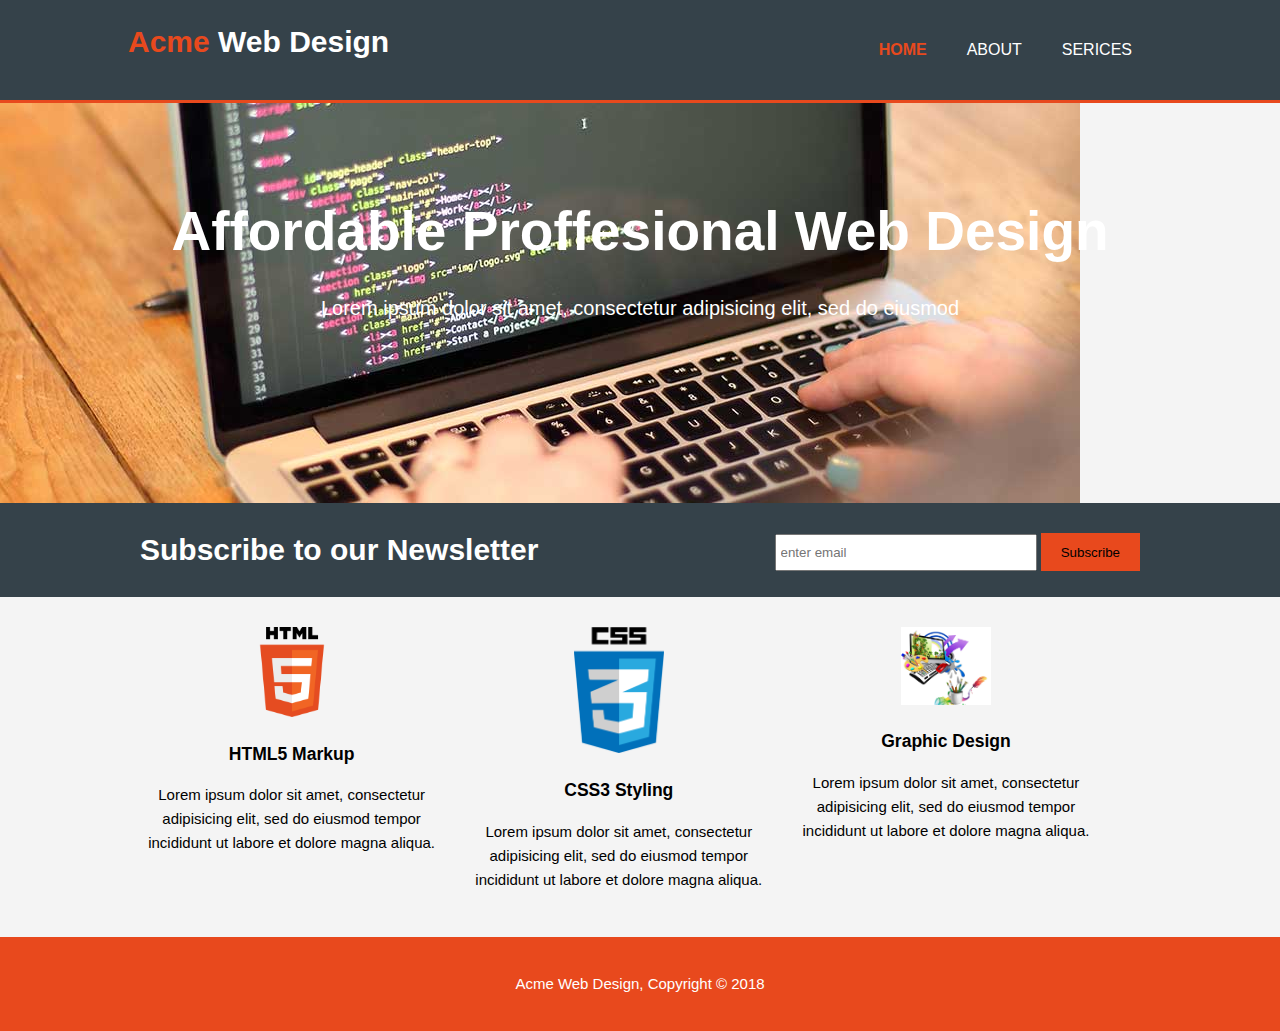
<file: index.html>
<!DOCTYPE html>
<html>
<head>
	<meta charset="utf-8">
	<meta name="viewport" content="width=device-width">
	<title>Acme Web Design | Welcome</title>
	<link rel="stylesheet" type="text/css" href="./css/style.css">
</head>
<body>
	<header>
		<div class="container">
			<div id="branding">
				<h1><span class="highlight">Acme</span> Web Design</h1>
			</div>
			<nav>
				<ul>
					<li class="current"><a href="index.html">home</a></li>
					<li><a href="about.html">about</a></li>
					<li><a href="services.html">Serices</a></li>
				</ul>
			</nav>
		</div>
	</header>

	<section id="showcase">
		<div class="container">
			<h1>Affordable Proffesional Web Design</h1>
			<p>Lorem ipsum dolor sit amet, consectetur adipisicing elit, sed do eiusmod</p>
		</div>
	</section>

	<section id="newsletter">
		<div class="container">
			<h1>Subscribe to our Newsletter</h1>
			<form>
				<input type="email" name="email" placeholder="enter email">
				<button type="submit" class="button_1">Subscribe</button>
			</form>
		</div>
	</section>

	<section id="boxes">
		<div class="container">
			<div class="box">
				<img src="./img/html.png">
				<h3>HTML5 Markup</h3>
				<p>Lorem ipsum dolor sit amet, consectetur adipisicing elit, sed do eiusmod
				tempor incididunt ut labore et dolore magna aliqua.</p>
			</div>
			<div class="box">
				<img src="./img/css3.png">
				<h3>CSS3 Styling</h3>
				<p>Lorem ipsum dolor sit amet, consectetur adipisicing elit, sed do eiusmod
				tempor incididunt ut labore et dolore magna aliqua.</p>
			</div>
			<div class="box">
				<img src="./img/graphic.jpg">
				<h3>Graphic Design</h3>
				<p>Lorem ipsum dolor sit amet, consectetur adipisicing elit, sed do eiusmod
				tempor incididunt ut labore et dolore magna aliqua.</p>
			</div>
		</div>
	</section>
	<footer>
		<p>Acme Web Design, Copyright &copy; 2018</p>
	</footer>
</body>
</html>
</file>
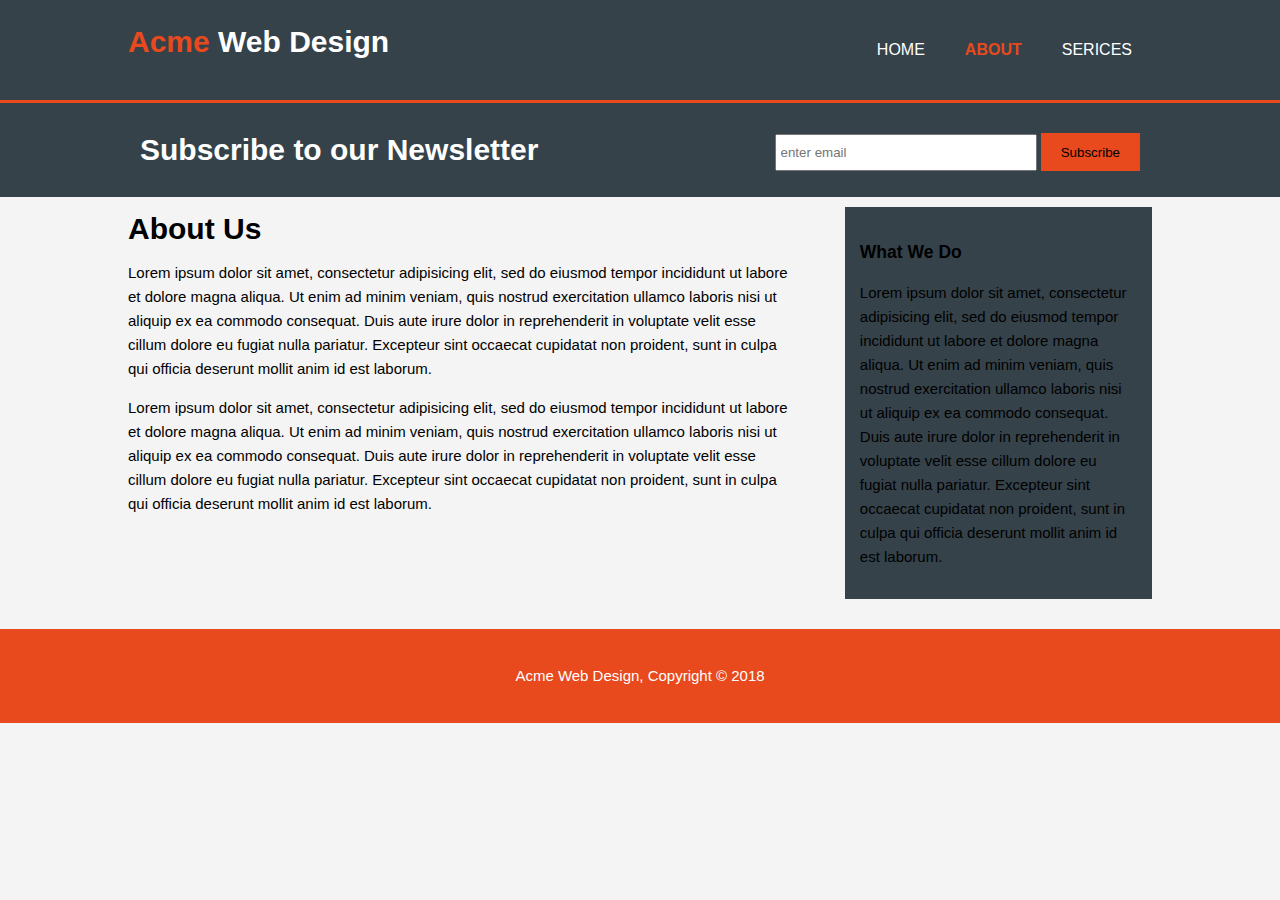
<file: about.html>
<!DOCTYPE html>
<html>
<head>
	<meta charset="utf-8">
	<meta name="viewport" content="width=device-width">
	<title>Acme Web Design | About</title>
	<link rel="stylesheet" type="text/css" href="./css/style.css">
</head>
<body>
	<header>
		<div class="container">
			<div id="branding">
				<h1><span class="highlight">Acme</span> Web Design</h1>
			</div>
			<nav>
				<ul>
					<li ><a href="index.html">home</a></li>
					<li class="current"><a href="about.html">about</a></li>
					<li><a href="services.html">Serices</a></li>
				</ul>
			</nav>
		</div>
	</header>

	

	<section id="newsletter">
		<div class="container">
			<h1>Subscribe to our Newsletter</h1>
			<form>
				<input type="email" name="email" placeholder="enter email">
				<button type="submit" class="button_1">Subscribe</button>
			</form>
		</div>
	</section>

	<section id="main">
		<div class="container">
			<article id="main-col">
			<h1 class="page-title">About Us</h1>
			<p>Lorem ipsum dolor sit amet, consectetur adipisicing elit, sed do eiusmod
			tempor incididunt ut labore et dolore magna aliqua. Ut enim ad minim veniam,
			quis nostrud exercitation ullamco laboris nisi ut aliquip ex ea commodo
			consequat. Duis aute irure dolor in reprehenderit in voluptate velit esse
			cillum dolore eu fugiat nulla pariatur. Excepteur sint occaecat cupidatat non
			proident, sunt in culpa qui officia deserunt mollit anim id est laborum.</p>
			<p>Lorem ipsum dolor sit amet, consectetur adipisicing elit, sed do eiusmod
			tempor incididunt ut labore et dolore magna aliqua. Ut enim ad minim veniam,
			quis nostrud exercitation ullamco laboris nisi ut aliquip ex ea commodo
			consequat. Duis aute irure dolor in reprehenderit in voluptate velit esse
			cillum dolore eu fugiat nulla pariatur. Excepteur sint occaecat cupidatat non
			proident, sunt in culpa qui officia deserunt mollit anim id est laborum.</p>
			</article>
			
				<aside id="sidebar">
					<div class="dark">
					
					<h3>What We Do</h3>
					<p>Lorem ipsum dolor sit amet, consectetur adipisicing elit, sed do eiusmod
					tempor incididunt ut labore et dolore magna aliqua. Ut enim ad minim veniam,
					quis nostrud exercitation ullamco laboris nisi ut aliquip ex ea commodo
					consequat. Duis aute irure dolor in reprehenderit in voluptate velit esse
					cillum dolore eu fugiat nulla pariatur. Excepteur sint occaecat cupidatat non
					proident, sunt in culpa qui officia deserunt mollit anim id est laborum.</p>
				</div>
				</aside>
		</div>
	</section>
	<footer>
		<p>Acme Web Design, Copyright &copy; 2018</p>
	</footer>
</body>
</html>
</file>
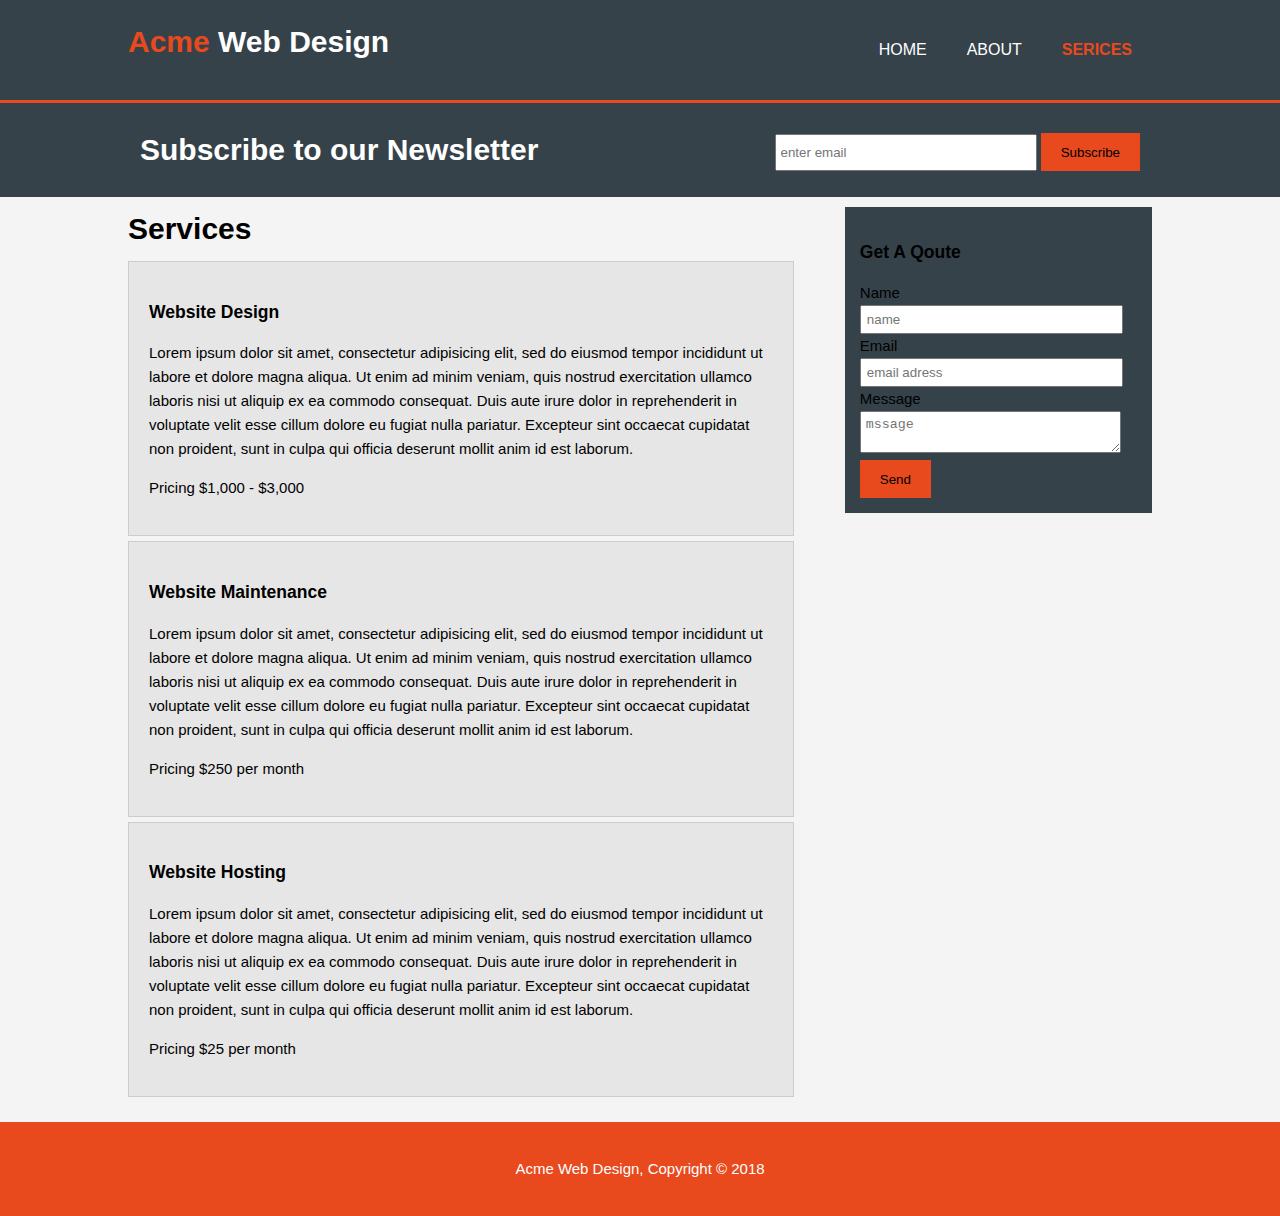
<file: services.html>
<!DOCTYPE html>
<html>
<head>
	<meta charset="utf-8">
	<meta name="viewport" content="width=device-width">
	<title>Acme Web Design | Services</title>
	<link rel="stylesheet" type="text/css" href="./css/style.css">
</head>
<body>
	<header>
		<div class="container">
			<div id="branding">
				<h1><span class="highlight">Acme</span> Web Design</h1>
			</div>
			<nav>
				<ul>
					<li ><a href="index.html">home</a></li>
					<li ><a href="about.html">about</a></li>
					<li class="current"><a href="services.html">Serices</a></li>
				</ul>
			</nav>
		</div>
	</header>

	

	<section id="newsletter">
		<div class="container">
			<h1>Subscribe to our Newsletter</h1>
			<form>
				<input type="email" name="email" placeholder="enter email">
				<button type="submit" class="button_1">Subscribe</button>
			</form>
		</div>
	</section>

	<section id="main">
		<div class="container">
			<article id="main-col">
			<h1 class="page-title">Services</h1>
			<ul id="services">
				<li>
					<h3>Website Design</h3>
					<p>Lorem ipsum dolor sit amet, consectetur adipisicing elit, sed do eiusmod
					tempor incididunt ut labore et dolore magna aliqua. Ut enim ad minim veniam,
					quis nostrud exercitation ullamco laboris nisi ut aliquip ex ea commodo
					consequat. Duis aute irure dolor in reprehenderit in voluptate velit esse
					cillum dolore eu fugiat nulla pariatur. Excepteur sint occaecat cupidatat non
					proident, sunt in culpa qui officia deserunt mollit anim id est laborum.</p>
					<p>Pricing $1,000 - $3,000</p>
				</li>
				<li>
					<h3>Website Maintenance</h3>
					<p>Lorem ipsum dolor sit amet, consectetur adipisicing elit, sed do eiusmod
					tempor incididunt ut labore et dolore magna aliqua. Ut enim ad minim veniam,
					quis nostrud exercitation ullamco laboris nisi ut aliquip ex ea commodo
					consequat. Duis aute irure dolor in reprehenderit in voluptate velit esse
					cillum dolore eu fugiat nulla pariatur. Excepteur sint occaecat cupidatat non
					proident, sunt in culpa qui officia deserunt mollit anim id est laborum.</p>
					<p>Pricing $250 per month</p>
				</li>
				<li>
					<h3>Website Hosting</h3>
					<p>Lorem ipsum dolor sit amet, consectetur adipisicing elit, sed do eiusmod
					tempor incididunt ut labore et dolore magna aliqua. Ut enim ad minim veniam,
					quis nostrud exercitation ullamco laboris nisi ut aliquip ex ea commodo
					consequat. Duis aute irure dolor in reprehenderit in voluptate velit esse
					cillum dolore eu fugiat nulla pariatur. Excepteur sint occaecat cupidatat non
					proident, sunt in culpa qui officia deserunt mollit anim id est laborum.</p>
					<p>Pricing $25 per month</p>
				</li>
			</ul>
			</article>
			
				<aside id="sidebar">
					<div class="dark">
					<h3>Get A Qoute</h3>
					<form class="qoute">
						<div>
							<label>Name</label><br>
							<input type="text" name="name" placeholder="name">
						</div>
						<div>
							<label>Email</label><br>
							<input type="email" name="email" placeholder="email adress">
						</div>
						<div>
							<label>Message</label><br>
							<textarea placeholder="mssage"></textarea>
						</div>
						<button class="button_1" type="submit">Send</button>
					</form>
					
				</div>
				</aside>
		</div>
	</section>
	<footer>
		<p>Acme Web Design, Copyright &copy; 2018</p>
	</footer>
</body>
</html>
</file>
<file: css/style.css>
body{
	font-family: Arial Helvetica, sans-serif;
	font-size: 15px;
	line-height: 1.6em;
	padding:0;
	margin: 0;
	background: #f4f4f4;

}
/*global*/
.container{
	width: 80%;
	margin: auto;
	overflow: hidden;
}

.button_1{
	height: 38px;
	background: #e8491d;
	border:none;
	padding: 0 20px;
}

.dark{
	padding: 15px;
	background: #35424a;
	margin-top: 10px;
	margin-bottom: 10px;
}

 ul{
	padding: 0;
	margin: 0;
}

header{
	background-color: #35424a;
	color: #fff;
	padding-top: 30px;
	min-height: 70px;
	border-bottom: #e8491d 3px solid;


}

header a{
	color: #fff;
	text-decoration: none;
	text-transform: uppercase;
	font-size: 16px;

}

header li{
	float: left;
	display: inline;
	padding: 0 20px;
}

header #branding{
	float: left;
}

header #branding h1{
	margin: 0;

}

header nav{
	float:right;
	margin-top: 8px;
}

header .highlight, header .current  a{
	color:#e8491d;
	font-weight: bold;
}

header a:hover{
	color:#cccccc;
	font-weight: bold;
}

/*showcase*/
#showcase{
	min-height: 400px;
	background:url(../img/showcase.jpg) no-repeat 0 -400px;
	text-align: center;
	color: #fff;
	line-height: 3.8em;	
}

#showcase h1{
	margin-top: 100px;
	font-size: 55px;
	margin-bottom: 10px;
}

#showcase p{
	font-size:20px;
}

#newsletter{
	padding: 15px;
	color:#fff;
	background: #35424a;
}

#newsletter h1{
	float: left;
}

#newsletter form{
	float: right;
	margin-top: 15px;
}

#newsletter input[type="email"]{
	padding: 4px;
	height: 25px;
	width:250px;
}

/*boxes*/
#boxes{
	margin-top: 20px;

}

#boxes .box{
	float: left;
	width: 30%;
	padding: 10px;
	text-align: center;

}

#boxes .box img{
	width: 90px;
}

/*sidebar*/
aside#sidebar{
	float: right;
	width: 30%;

}

aside#sidebar .qoute input, aside#sidebar .qoute textarea{
	width:90%;
	padding: 5px;
}
/*main-col*/
article#main-col{
	float: left;
	width: 65%;
}

/*seices*/
ul#services li{
	list-style: none;
	padding: 20px;
	border:#ccc 1px solid;
	margin-bottom: 5px;
	background: #e6e6e6;
}

footer{
	padding: 20px;
	margin-top: 20px;
	color: #fff;
	background: #e8491d;
	text-align: center;
}

/*media queries*/
@media(max-width: 768px){
	header #branding, 
	header nav, 
	header nav li,
	#newsletter h1,
	#newsletter form,
	#boxes .box,
	article#main-col,
	aside#sidebar {
		float: none;
		text-align: center;
		width: 100%
	}

	header{
		padding-bottom: 20px;
	}

	#showcase h1{
		margin-top: 40px;
	}

	#newsletter button, qoute button{
		display: block;
		width: 100%;
	}

	#newsletter form input[type="email"], .qoute input, .qoute textarea{
		width:100%;
		margin-bottom: 5px;
	}

}
</file>
